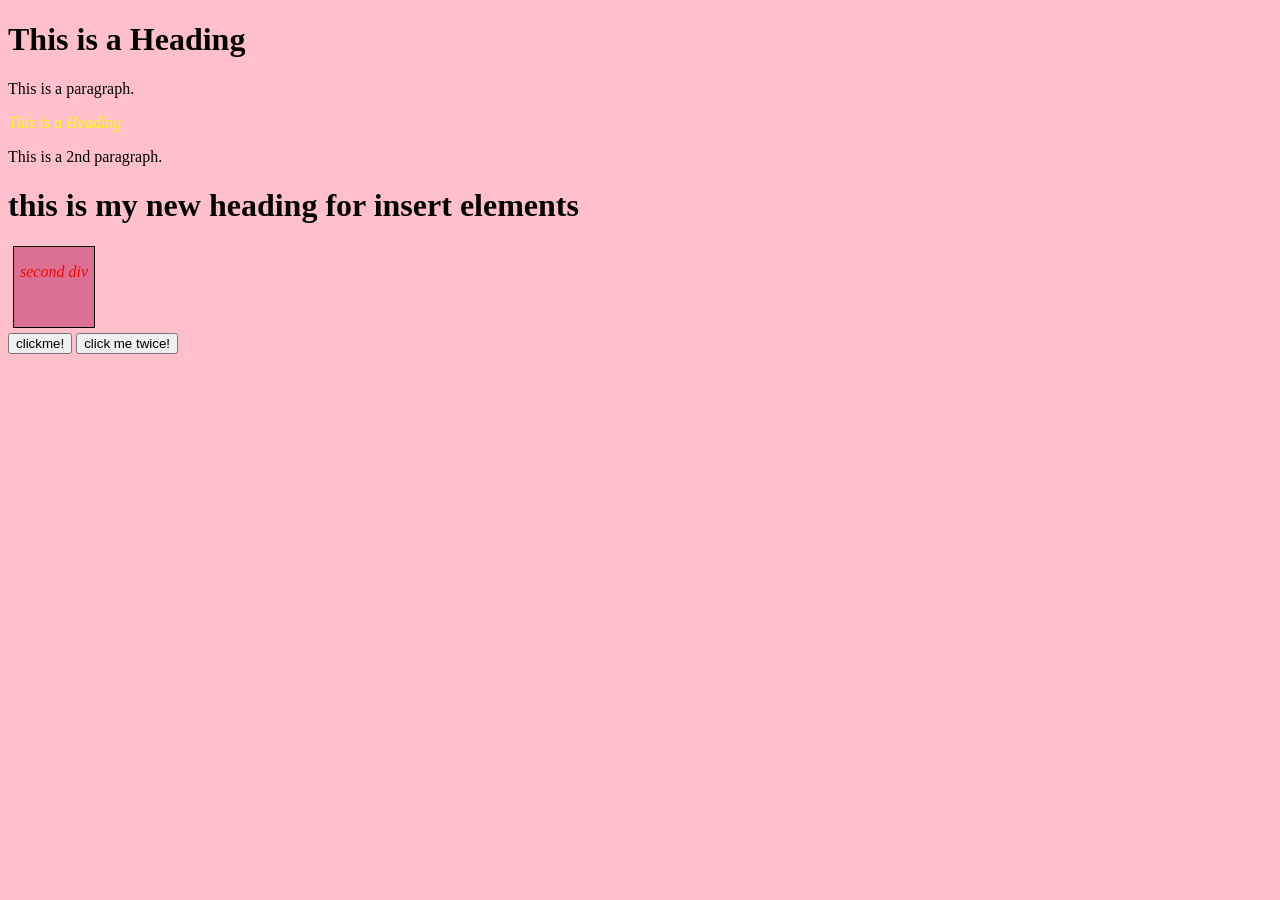
<file: index.html>
<!DOCTYPE html>
<html lang="en">
<head>
    <meta charset="UTF-8">
    <title>Page Title</title>
    <link rel="stylesheet" href="style.css">
</head>
<body>
    <h1 id="heading">This is a Heading</h1>
    <p id="myPara">This is a paragraph.</p>
    <p class="myPara-class">This is a Heading</p>
    <p>This is a 2nd paragraph.</p>
    <!-- <div>
        <h3 style="visibility: hidden;">fruits</h3>
        <ul>
            <li>apple</li>
            <li>applepine</li>
            <li>pineapple</li>
        </ul>
    </div>
    <button>clickme!</button>
    <div>
        <h2>hello js</h2>
    </div>

    div -->
    <!-- <div class="box">
        <p>first div</p>
    </div>
    <div class="box">
        <p> second div</p>
    </div>
    <div class="box">
        <p>third div</p>
    </div> -->


    <div id="1" name="div"> this is a last div
           <p class="para">  this is a last paragraph</p>
    </div>

    <div class="box">
        <p> second div</p>
    </div>
    <button id="btn1" >
        clickme!
    </button>
    <button id="btn2">
        click me twice!
    </button>

    
    <script src="first.js"></script>
    
   <!-- <script>alert("hello")</script> -->
</body>
</html>
</file>
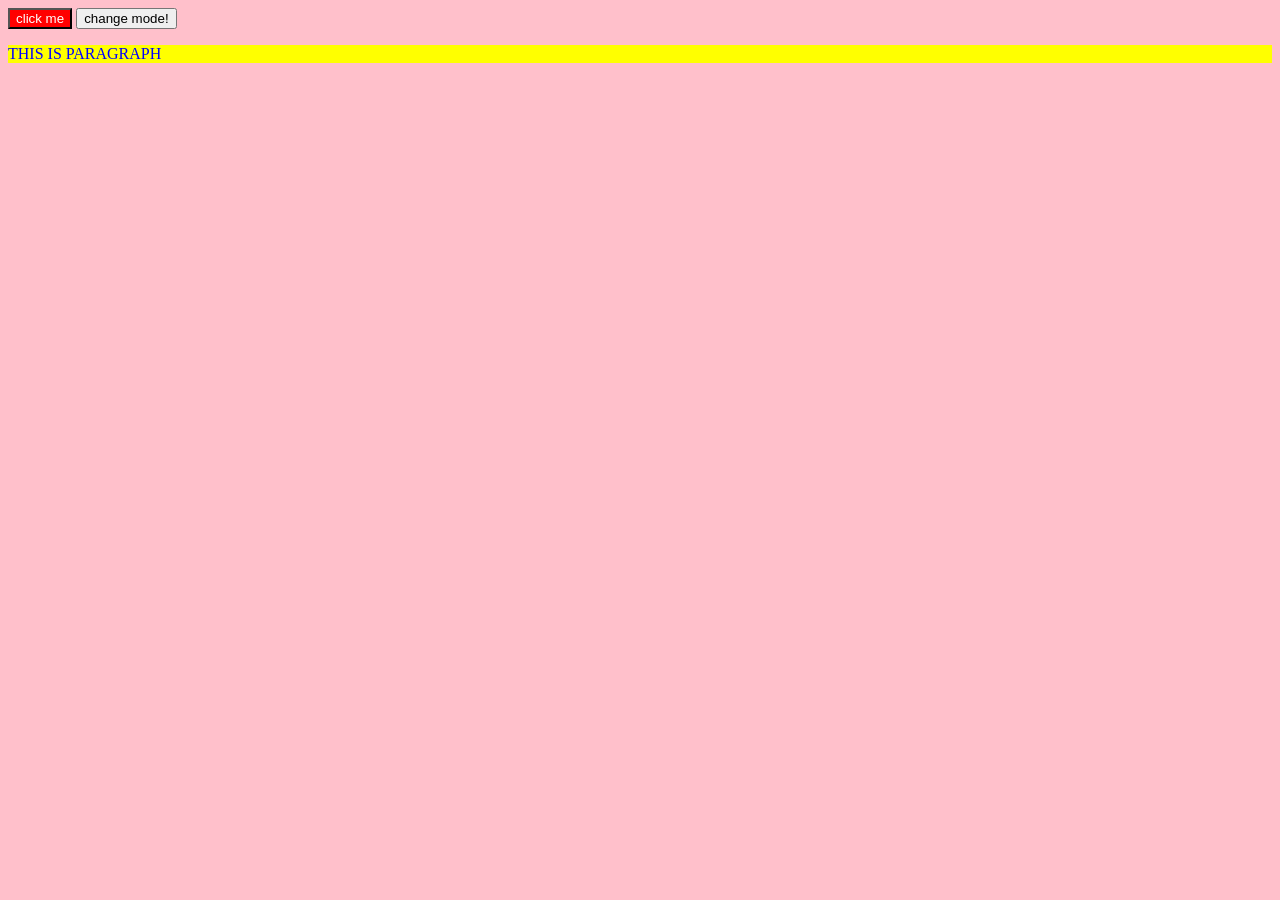
<file: practice.html>
<!DOCTYPE html>
<html lang="en">
<head>
    <meta charset="UTF-8">
    <meta name="viewport" content="width=device-width, initial-scale=1.0">
    <title>practice</title>
    <link rel="stylesheet" href="style.css">

</head>
<body>
    <button id="mode">

        change mode!
    </button>
    
    <p class="mypara">
        THIS IS PARAGRAPH
    </p>
    
    
    <script src="practice.js"></script>
</body>
</html>
</file>
<file: style.css>
div{
    color:red;
    font-style:italic;
    text-align: center;
    height: 90px;
    width: 90px;
    border: 1px solid;
    border-color: black;
    background-color: palevioletred;
    margin: 5px;
}
.myPara-class{
    color:yellow;
    font-style:italic;
}
body{
    background-color:pink;
}
.box{
    text-align: center;
    height: 80px;
    width: 80px;
    color: red;
    border: 1px solid;
    border-color: black;
    margin: 5px;

}
.mypara{
    color: blue;
}
.newclass{
    background-color:yellow;
}
.dark{
    background-color: black;
    color: white;
}

.light{
    background-color: white;
    color: black;
}
</file>
